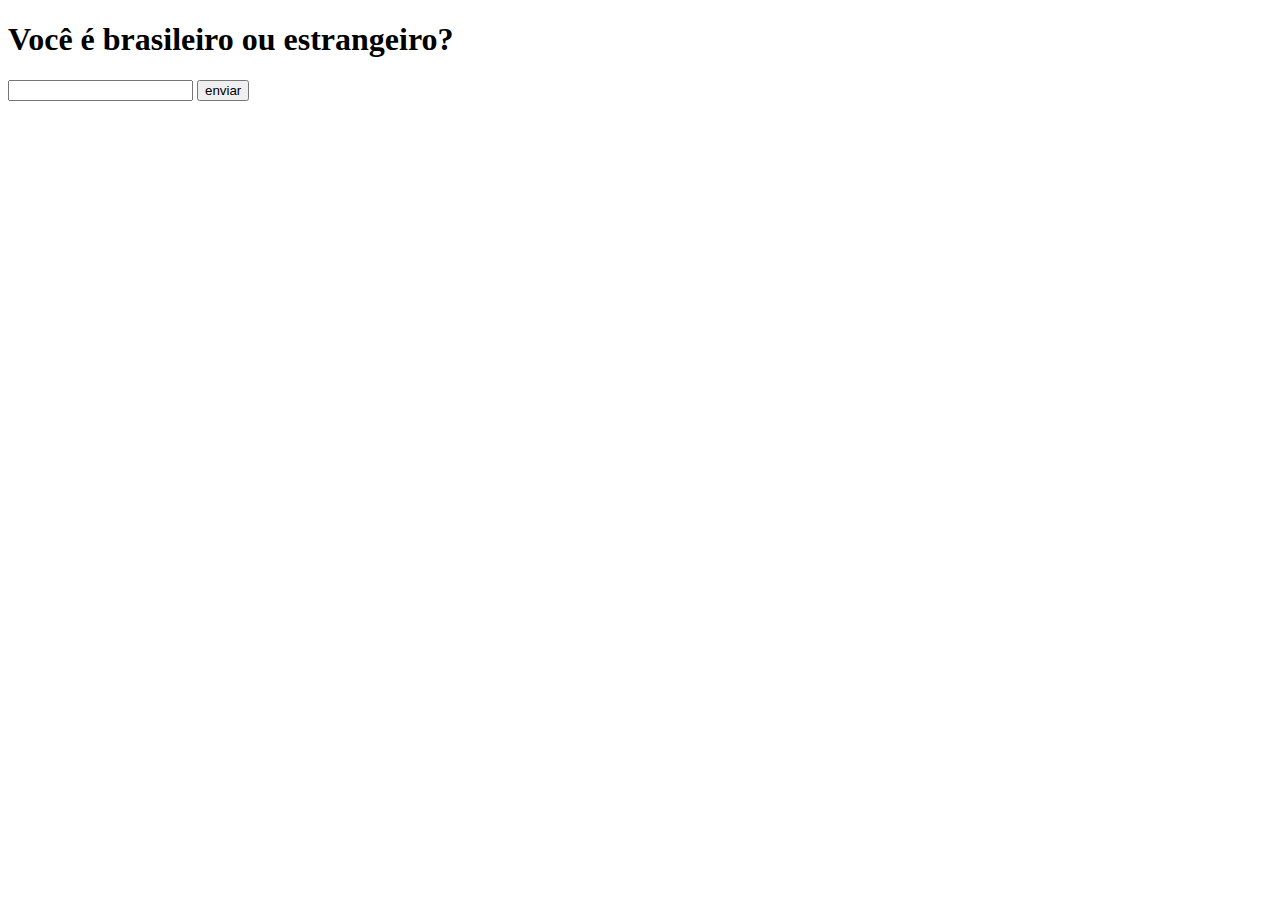
<file: aula03/index.html>
<!DOCTYPE html>
<html lang="pt-br">
<head>
    <meta charset="UTF-8">
    <meta name="viewport" content="width=device-width, initial-scale=1.0">
    <title>Nacionalidades</title>
</head>
<body>
    <h1>Você é brasileiro ou estrangeiro?</h1>
    <input type="text" name="" id="naci">
    <input type="button" value="enviar" onclick="dizer()">
    <div id="res"></div>
    <script>
        function dizer() {
            var nac = document.querySelector('input#naci')
            var resu = document.querySelector('div#res')
            if(nac.value != 'brasileiro') {
                resu.innerHTML = `Você é ${nac.value}, ou seja, estrangeiro!`
            } else {
                resu.innerHTML = "Você é brasileiro!"
            }
        }
    </script>
    
</body>
</html>
</file>
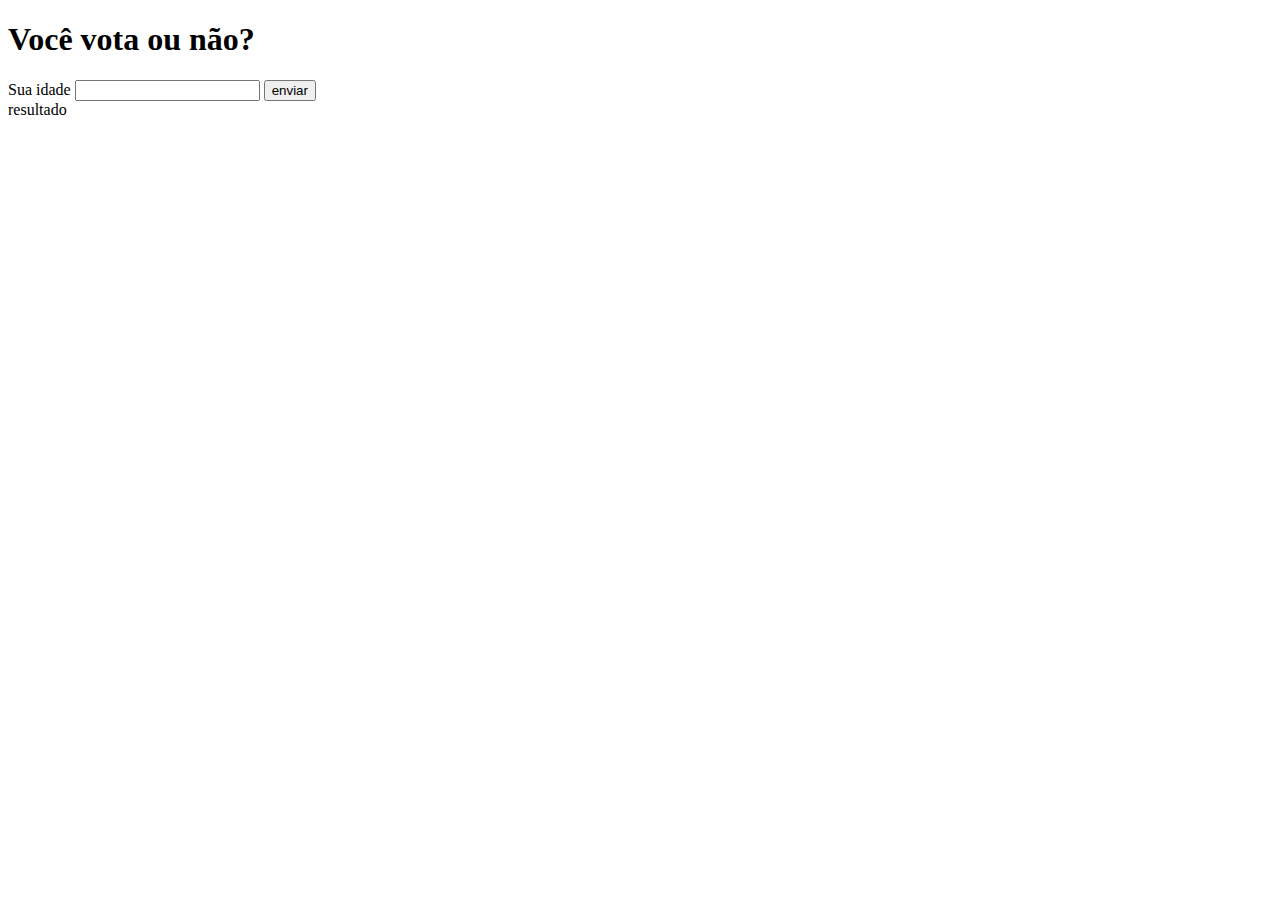
<file: aula04/index.html>
<!DOCTYPE html>
<html lang="pt-br">
<head>
    <meta charset="UTF-8">
    <meta name="viewport" content="width=device-width, initial-scale=1.0">
    <title>Votos</title>
</head>
<body>
    <h1>Você vota ou não?</h1>
    <label for="idd">Sua idade</label>
    <input type="number" id="idd">
    <input type="button" value="enviar" onclick="resultado()" >
    <div id="re">resultado</div>
    <script>
        function resultado() {
        var ida = document.querySelector('input#idd')
        var res = document.querySelector('div#re')
        if (ida.value < 16) {
            res.innerHTML = "Não vota."
        } 
        else if (ida.value < 18 || ida.value >= 70) {
            res.innerHTML = "Voto Opcional."
        }
        else {
            res.innerHTML = "Voto obrigatório."
        }

    }
    </script>
</body>
</html>
</file>
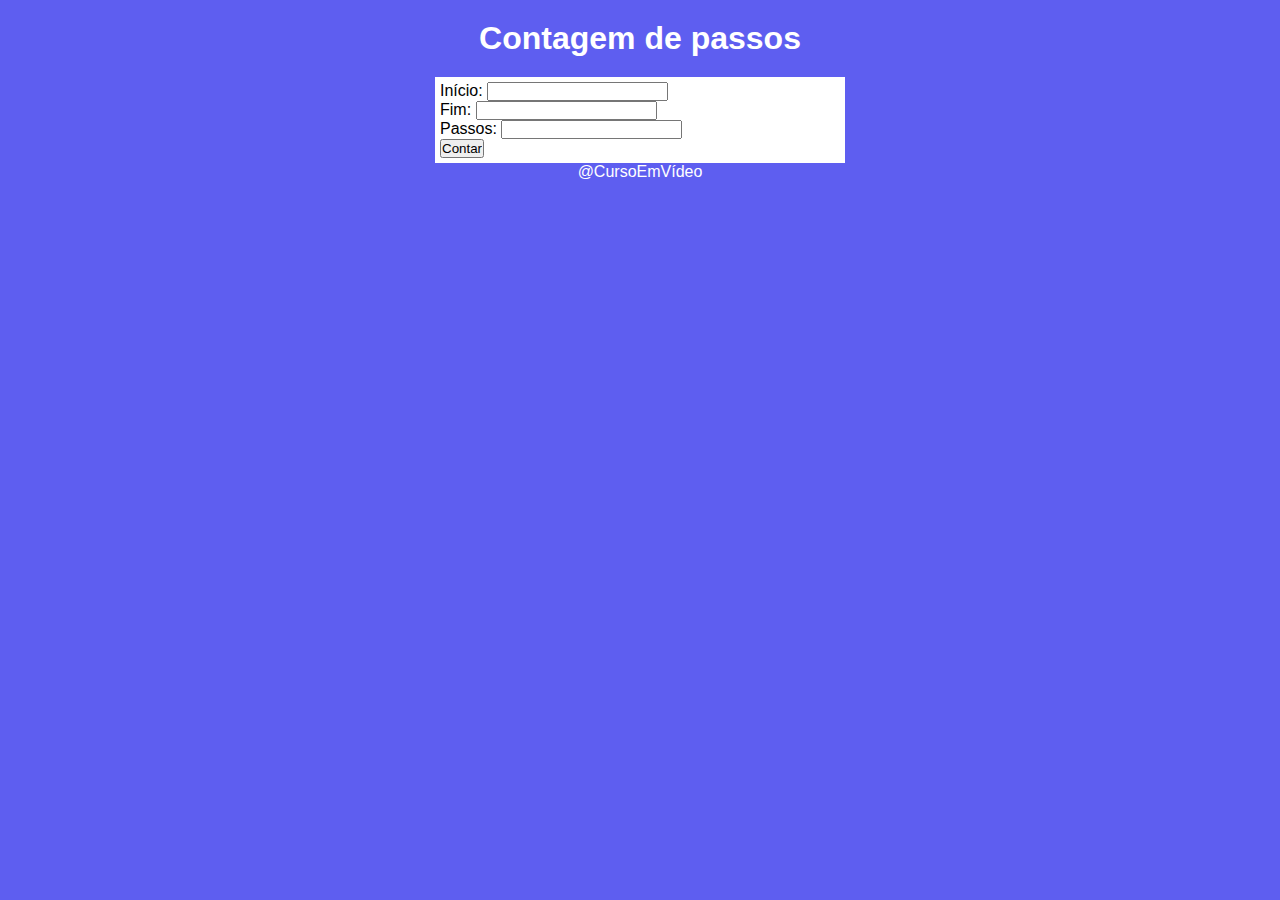
<file: exercicios/ex03/index.html>
<!DOCTYPE html>
<html lang="pt-br">
<head>
    <meta charset="UTF-8">
    <meta name="viewport" content="width=device-width, initial-scale=1.0">
    <title>Document</title>
    <link rel="stylesheet" href="estilos/style.css">
</head>
<body>
    <header>
        <h1>Contagem de passos</h1>
    </header>
    <main>
        <div>
        <label for="inic">Início:</label>
        <input type="number" name="inic" id="inic" required> <br>
        <label for="ifim">Fim:</label>
        <input type="number" name="ifim" id="ifim" required> <br>
        <label for="ipas">Passos:</label>
        <input type="number" name="ipas" id="ipas" required> <br>
        <input type="submit" value="Contar" onclick="contar()">

        </div>
        <div id="res">
        <p id="r2"></p>
        </div>
    </main>
    <footer>@CursoEmVídeo</footer>
    <script src="scripts/script01.js"></script>
</body>
</html>
</file>
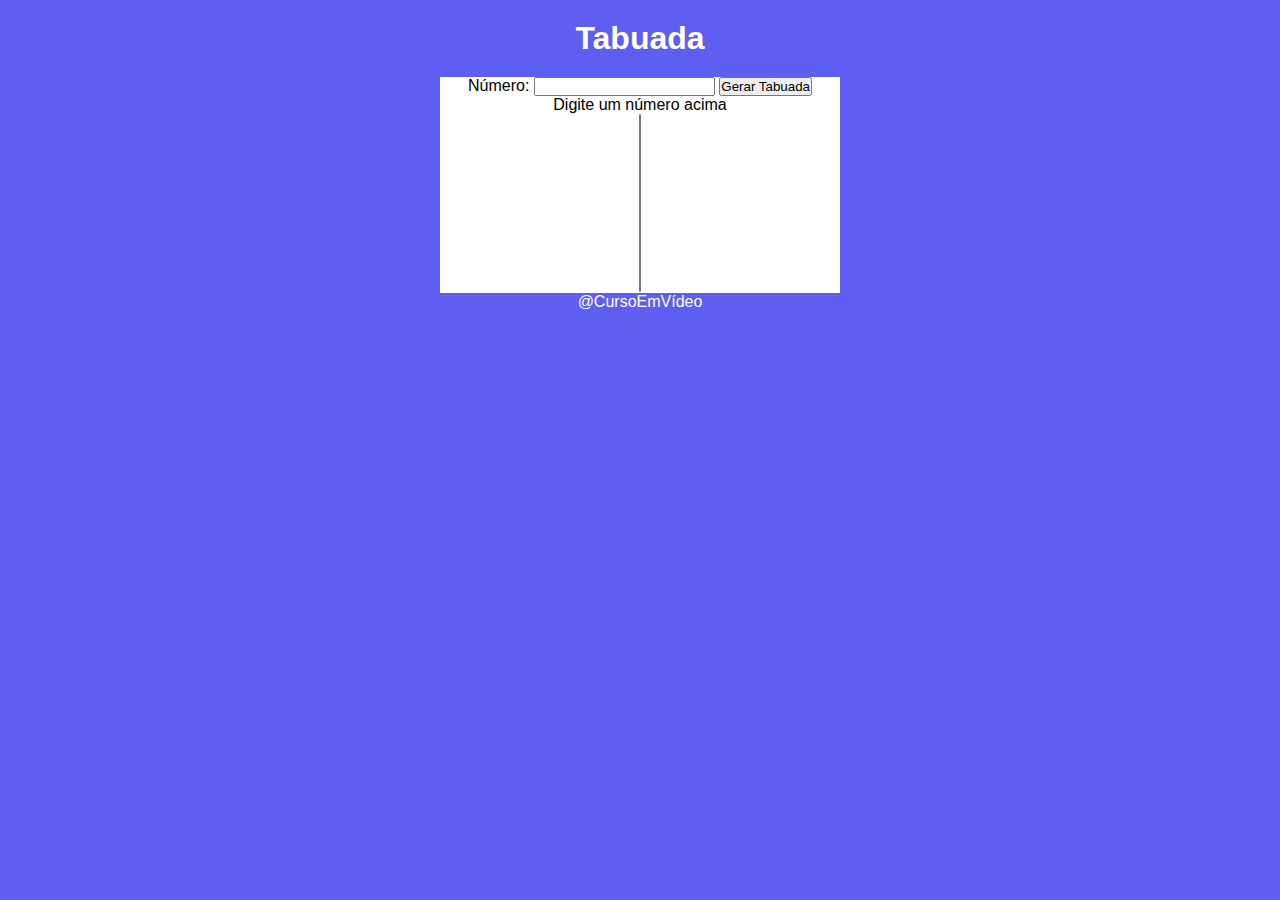
<file: exercicios/ex04/index.html>
<!DOCTYPE html>
<html lang="pt-br">
<head>
    <meta charset="UTF-8">
    <meta name="viewport" content="width=device-width, initial-scale=1.0">
    <title>Tabuada</title>
    <link rel="stylesheet" href="estilos/style.css">
</head>
<body onload="carregar()">
    <header>
        <h1>Tabuada</h1>
    </header>
    <main>
        <div>
            <label for="int">Número:</label>
        <input type="number" name="int" id="int">
        <input type="submit" value="Gerar Tabuada" onclick="Gerar()">
        </div>
        <div>
            <p id="p">Digite um número acima</p>
            <select name="tabuada" id="tabid" size="11">
            

            </select>
        </div>
    </main>
    <footer>@CursoEmVídeo</footer>
    <script src="scripts/script01.js"></script>
</body>
</html>
</file>
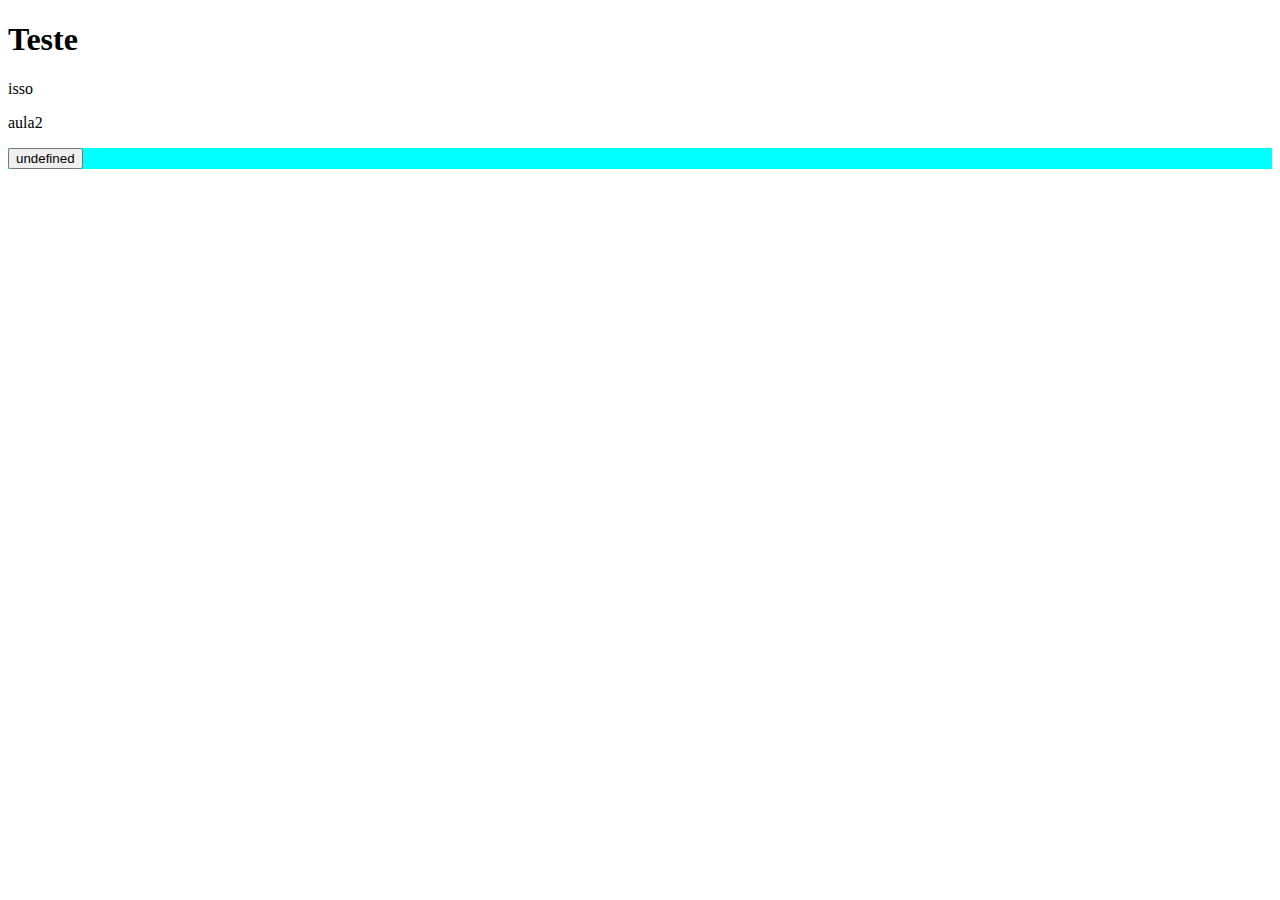
<file: aula02/ex02.html>
<!DOCTYPE html>
<html lang="en">
<head>
    <meta charset="UTF-8">
    <meta name="viewport" content="width=device-width, initial-scale=1.0">
    <title>Document</title>
    <style>
        div{
            background-color: aqua;
        }
    </style>
</head>
<body>
    <h1 class="h1">Teste</h1>
    <p>isso</p>
    <p>aula2</p>
    <div><button id="eu">clique em mim</button></div>
    <script>
        var b = document.getElementById('eu')
        var h = document.getElementsByClassName('h1')
        b.innerHTML = h.innerHTML
        
    </script>
</body>
</html>
</file>
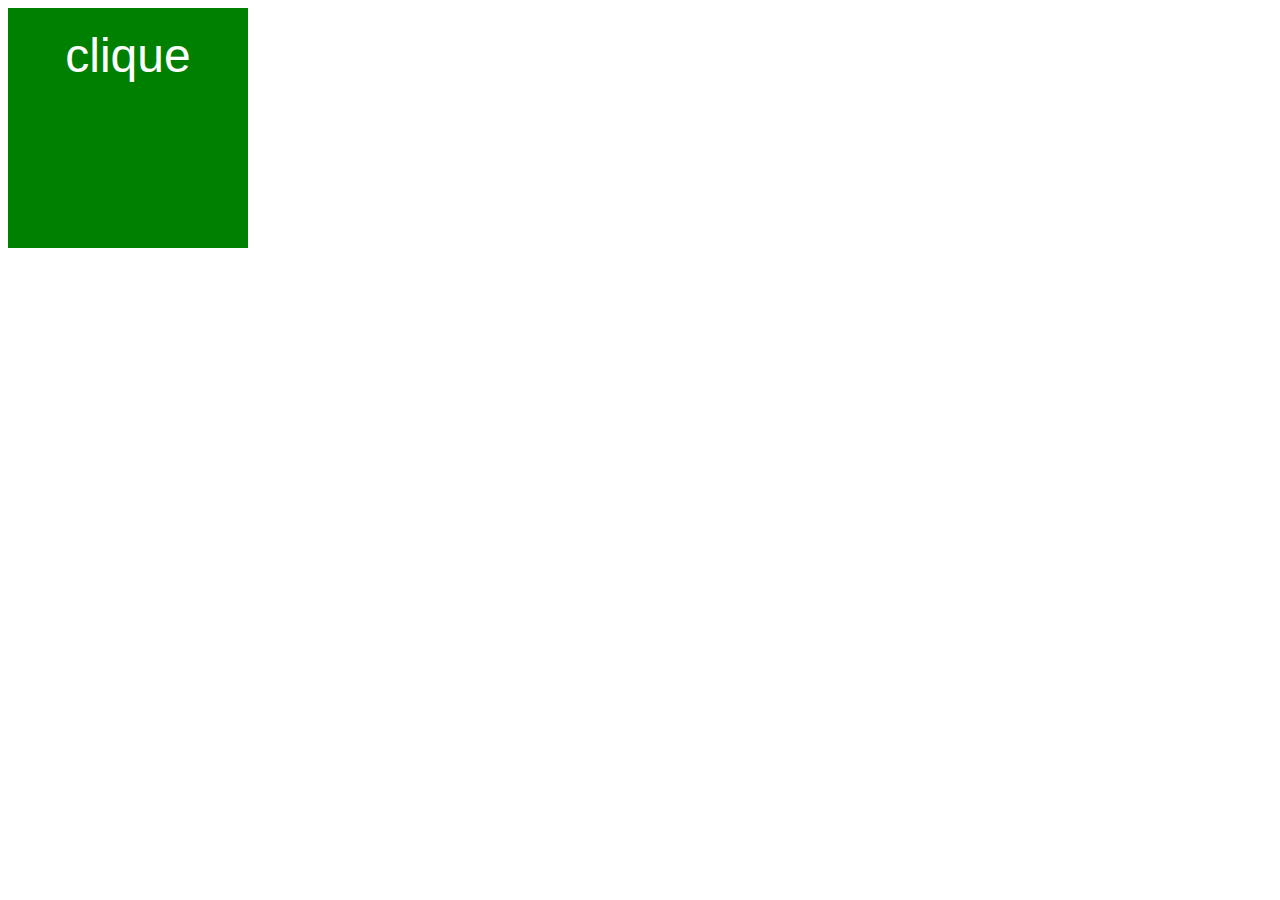
<file: aula02/ex03.html>
<!DOCTYPE html>
<html lang="pt-br">
<head>
    <meta charset="UTF-8">
    <meta name="viewport" content="width=device-width, initial-scale=1.0">
    <title>teste eventos dom</title>
    <style>
        div{
            background-color: green;
            height: 200px;
            width: 200px;
            padding: 20px;
            text-align: center;
            font-size: 3em;
            font-family: Arial, Helvetica, sans-serif;
            color: white;

        }
    </style>
</head>
<body>
    <div class="quadrado">
        clique
    </div>
    <script>
        var bloco = document.getElementsByClassName('quadrado')[0]
        bloco.addEventListener('click', Clicou)
        bloco.addEventListener('mouseenter', Entrou)
        bloco.addEventListener('mouseout', Saiu)
        function Clicou() {
            bloco.innerHTML = 'finalmente'
            bloco.style.transition = "0.5s"
        }
        function Entrou() {
            bloco.style.background = "red"
            bloco.style.transition = "0.5s"
        }
        function Saiu() {
            bloco.style.background = "green"
            bloco.style.transition = "0.5s"
        }
    </script>
</body>
</html>
</file>
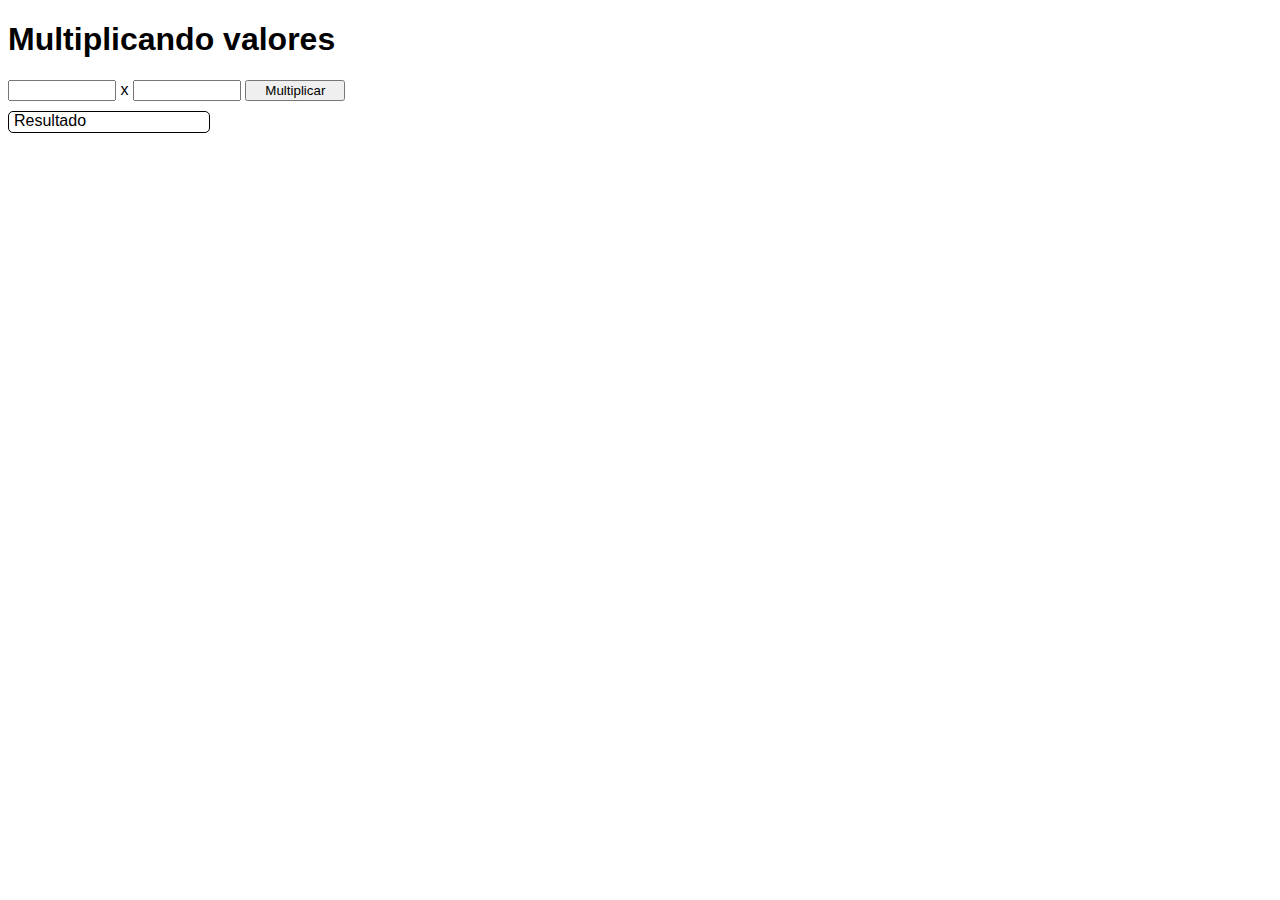
<file: aula02/ex04.html>
<!DOCTYPE html>
<html lang="pt-br">
<head>
    <meta charset="UTF-8">
    <meta name="viewport" content="width=device-width, initial-scale=1.0">
    <title>Document</title>
    <style>
    *{
        font-family: Arial, Helvetica, sans-serif;
    }
    input{
        width: 100px;

    }
    div{
    width: 200px;
    height: 20px;
    border: 1px solid black;
    border-radius: 5px;
    margin-top: 10px;
    text-indent: 5px;
    }
    </style>
</head>
<body>
    <h1>Multiplicando valores</h1>
    <form action="" method="get">
        <input type="number" name="nu1" id="nu1"> x
        <input type="number" name="nu2" id="nu2">
        <input type="button" value="Multiplicar" onclick="Multiplicar()">
        <div id="resultado">Resultado</div>
    </form>
    <script>
        function Multiplicar() {
            var tn1 = document.getElementById('nu1')
            var tn2 = document.querySelector('input#nu2')
            var n1 = Number(tn1.value)
            var n2 = Number(tn2.value)
            var m = n1 * n2
            var re = document.querySelector('div#resultado')
            re.innerHTML = `sua multiplicação é ${m}`
        }
    </script>
</body>
</html>
</file>
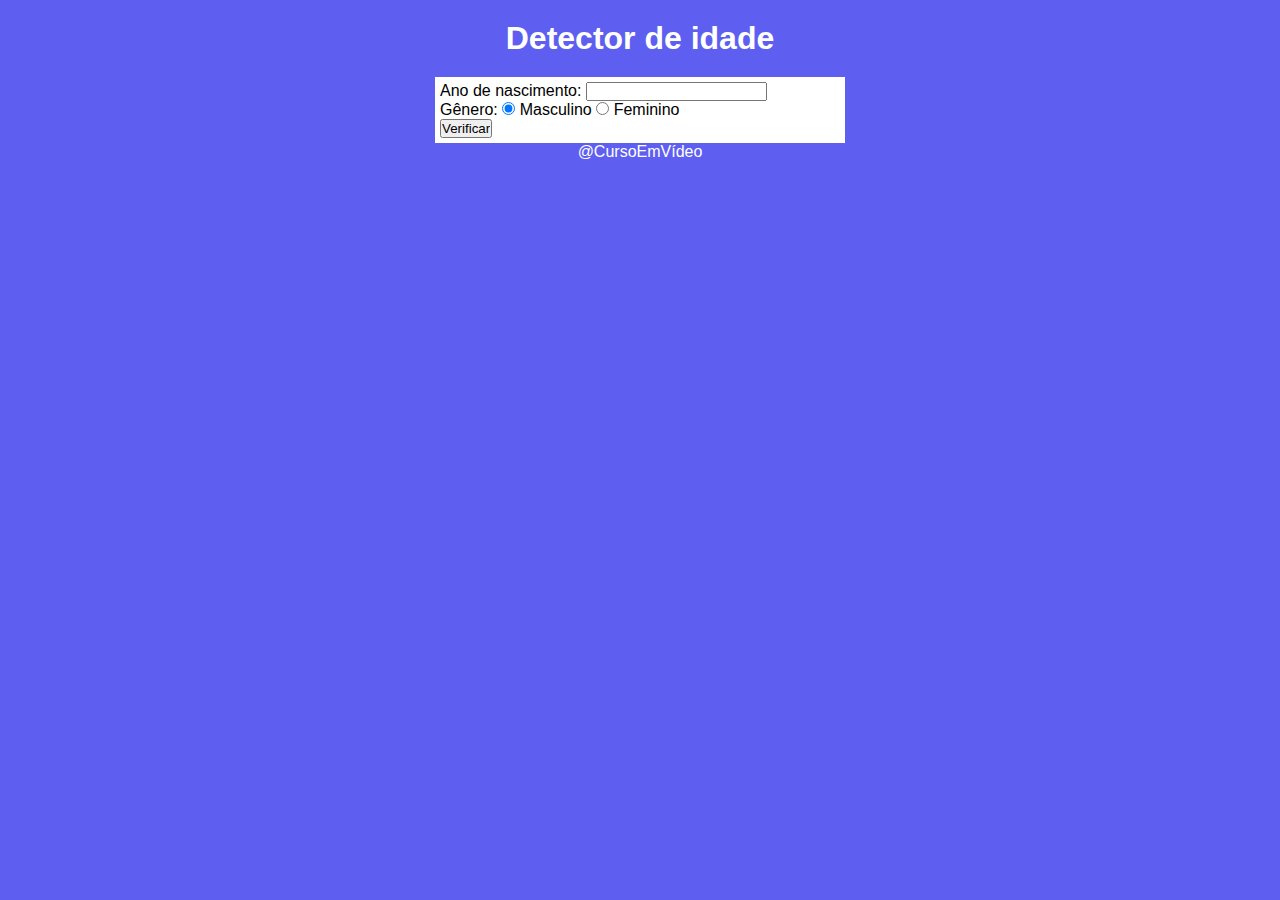
<file: exercicios/ex02/modelo - Copia.html>
<!DOCTYPE html>
<html lang="pt-br">
<head>
    <meta charset="UTF-8">
    <meta name="viewport" content="width=device-width, initial-scale=1.0">
    <title>Detector de idades</title>
    <link rel="stylesheet" href="estilos/style.css">
</head>
<body>
    <header>
        <h1>Detector de idade</h1>
    </header>
    <main>
        <div>
            <p>
                <label for="iano">Ano de nascimento:</label>
                <input type="text" name="iano" id="iano">
            </p>
    
                <p>
                    Gênero:
                    <input type="radio" name="isex" id="im" checked>
                    <label for="im">Masculino</label>
                    <input type="radio" name="isex" id="if">
                    <label for="if">Feminino</label>
                </p>
                <input type="submit" value="Verificar" onclick="verificar()">
            

        </div>
        <div id="res">
     
        </div>
    </main>
    <footer>@CursoEmVídeo</footer>
    <script src="scripts/script01.js"></script>
</body>
</html>
</file>
<file: exercicios/ex03/estilos/style.css>
@charset "UTF-8";
*{
    font-family: Arial, Helvetica, sans-serif;
    margin: 0px;
    padding: 0px;
}
body, html{
    background-color: rgb(94, 94, 240);
    height: 100vh;
    width: 100vw;
}
header{
    text-align: center;
    color: white;
    padding: 20px;
}
main{
    background-color: white;
    margin: auto;
    width: 400px;
    padding: 5px;

}
footer{
    text-align: center;
    color: white;
}
div > img{
    color: #f1f12add; 
}
</file>
<file: exercicios/ex04/estilos/style.css>
@charset "UTF-8";
*{
    font-family: Arial, Helvetica, sans-serif;
    margin: 0px;
    padding: 0px;
}
body, html{
    background-color: rgb(94, 94, 240);
    height: 100vh;
    width: 100vw;
}
header{
    text-align: center;
    color: white;
    padding: 20px;
}
main{
    background-color: white;
    margin: auto;
    width: 400px;
    text-align: center;

}
footer{
    text-align: center;
    color: white;
}
div > img{
    color: #f1f12add; 
}
</file>
<file: exercicios/ex02/estilos/style.css>
@charset "UTF-8";
*{
    font-family: Arial, Helvetica, sans-serif;
    margin: 0px;
    padding: 0px;
}
body, html{
    background-color: rgb(94, 94, 240);
    height: 100vh;
    width: 100vw;
}
header{
    text-align: center;
    color: white;
    padding: 20px;
}
main{
    background-color: white;
    margin: auto;
    width: 400px;
    padding: 5px;
}
footer{
    text-align: center;
    color: white;
}
</file>
